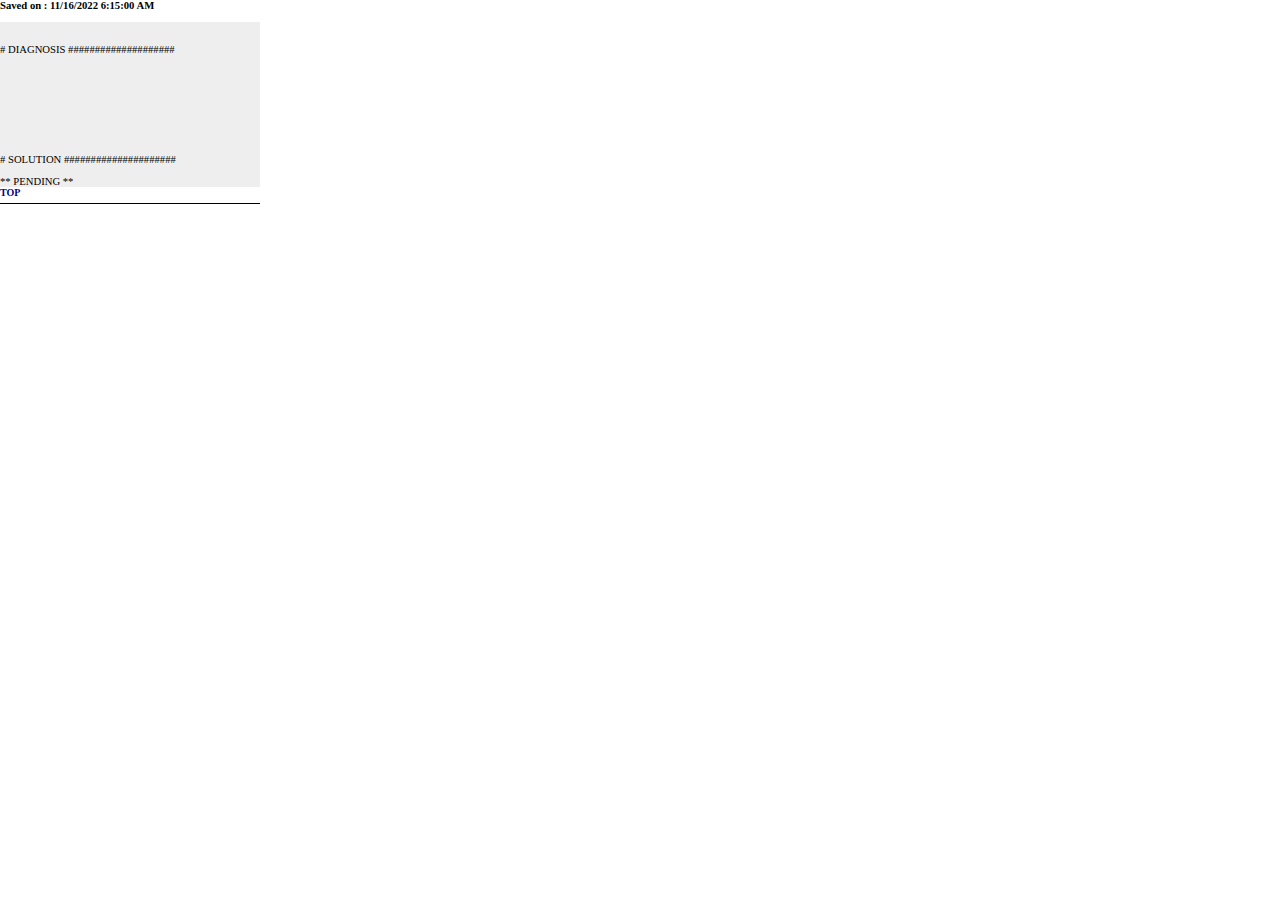
<file: status/RMA Number 102939_files/resulthistory.html>
<!DOCTYPE html PUBLIC "-//W3C//DTD XHTML 1.0 Strict//EN" "http://www.w3.org/TR/xhtml1/DTD/xhtml1-strict.dtd">
<!-- saved from url=(0059)https://rma-tx.unixcctv.net/resulthistory.asp?rmanum=102939 -->
<html xmlns="http://www.w3.org/1999/xhtml" lang="en" xml:lang="en"><head><meta http-equiv="Content-Type" content="text/html; charset=windows-1252">
	<meta name="Author" content="PilDog">
	<meta name="GENERATOR" content="NotePad">
	
	<title>RMA Number 102939</title>
	<link rel="stylesheet" type="text/css" href="./style.css">
	 <script type="text/javascript" src="./jquery.js.download"></script>
<script language="Javascript1.2">
<!--
	
var uhour=13;
var umin=25;
var usec=34; 

function ShowTime() {
	usec++;
	if (usec >= 60){
		usec='00';
		umin++;
		if (umin >=60){
			umin='00';
			uhour++;
		}
		else if (umin<10){
			umin="0" + umin;
		}
	}
	else if (usec <10){
		usec="0"+ usec;
	}
 	var disp= ((uhour<10)? "0" : "") + uhour + ":" + ((umin<10)? "0" : "") + umin + ":" + usec;
	document.getElementById("clock").innerHTML = "<font color=#ffffff STYLE=\"font-size : 7pt;line-height : 10px;font-family : Tahoma;\"><B>Server Time - 11/16/2022,"+ disp +"</B></font>";
	setTimeout("ShowTime()",1000);
}

function confirm_delete()
{
	if(confirm("Are you sure?"))
	{ 
		document.rma.method.value = "Delete";
		document.rma.submit();
	}
	else
	{ return false; }
	
}

function insertfield(el, Date) {
	var textfield = document.getElementById(el);
	textfield.value = Date	
}

/**
 * DHTML date validation script. Courtesy of SmartWebby.com (http://www.smartwebby.com/dhtml/)
 */
// Declaring valid date character, minimum year and maximum year
var dtCh= "/";
var minYear=1900;
var maxYear=2100;

function isInteger(s){
	var i;
    for (i = 0; i < s.length; i++){   
        // Check that current character is number.
        var c = s.charAt(i);
        if (((c < "0") || (c > "9"))) return false;
    }
    // All characters are numbers.
    return true;
}

function stripCharsInBag(s, bag){
	var i;
    var returnString = "";
    // Search through string's characters one by one.
    // If character is not in bag, append to returnString.
    for (i = 0; i < s.length; i++){   
        var c = s.charAt(i);
        if (bag.indexOf(c) == -1) returnString += c;
    }
    return returnString;
}

function daysInFebruary (year){
	// February has 29 days in any year evenly divisible by four,
    // EXCEPT for centurial years which are not also divisible by 400.
    return (((year % 4 == 0) && ( (!(year % 100 == 0)) || (year % 400 == 0))) ? 29 : 28 );
}

function DaysArray(n, year) {
	var days;
	days=31;
	if (n==4 || n==6 || n==9 || n==11) {days = 30;}
	if (n==2) {days = daysInFebruary(year);}
   return days
}

function gettotalday(dtStr){
	var pos1=dtStr.indexOf(dtCh)
	var pos2=dtStr.indexOf(dtCh,pos1+1)
	var strMonth=dtStr.substring(0,pos1)
	var strDay=dtStr.substring(pos1+1,pos2)
	var strYear=dtStr.substring(pos2+1)
	var totalday=0
	strYr=strYear
	if (strDay.charAt(0)=="0" && strDay.length>1) strDay=strDay.substring(1)
	if (strMonth.charAt(0)=="0" && strMonth.length>1) strMonth=strMonth.substring(1)
	for (var i = 1; i <= 3; i++) {
		if (strYr.charAt(0)=="0" && strYr.length>1) strYr=strYr.substring(1)
	}
	month=parseInt(strMonth)
	day=parseInt(strDay)
	year=parseInt(strYr)
	
	if (pos1==-1 || pos2==-1){
		alert("The date format should be : mm/dd/yyyy")
		return 0
	}
	if (strMonth.length<1 || month<1 || month>12){
		alert("Please enter a valid month")
		return 0
	}
	if (strDay.length<1 || day<1 || day>31 || (month==2 && day>daysInFebruary(year)) || day > DaysArray(month, year)){
		alert("Please enter a valid day")
		return 0
	}
	if (strYear.length != 4 || year==0 || year<minYear || year>maxYear){
		alert("Please enter a valid 4 digit year between "+minYear+" and "+maxYear)
		return 0
	}
	if (dtStr.indexOf(dtCh,pos2+1)!=-1 || isInteger(stripCharsInBag(dtStr, dtCh))==false){
		alert("Please enter a valid date")
		return 0
	}
	
	totalday = year * 365
	for (var m=1; m < month; m++) {
		totalday += DaysArray(m,year);
	}
	totalday += day

	return totalday
}

//-->
</script>
</head>

<body bgcolor="#FFFFFF" leftmargin="0" topmargin="0">
<div style="width:260px">

<div id="log1">
<b>Saved on : 11/16/2022 6:15:00 AM</b><br><br>
<div style="background-color:#eeeeee;">
<br><br># DIAGNOSIS ####################<br><br><br><br><br><br><br><br><br><br># SOLUTION #####################<br><br>** PENDING **<br>
</div></div>
<a onclick="jQuery(&#39;html, body&#39;).animate( { scrollTop: 0 }, &#39;slow&#39; );" href="javascript:void(0);"><font size="1.0em"><b>TOP</b></font></a>
<hr class="blackline">


</div>

</body></html>
</file>
<file: status/RMA Number 102939_files/style.css>
BODY { font-size:8pt;font-family:Tahoma; }
TR,TD,P { font-size:8pt;line-height:17px; }
TABLE {	border:0px solid gray;padding:0px;/*border-collapse: collapse*/}
INPUT.btn
{
	color:#222222;
	font-size:8pt;
	font-family:'trebuchet ms',helvetica,sans-serif;
	font-weight:bold;
	/* font: bold 90% 'trebuchet ms',helvetica,sans-serif;
	background-color:#cccccc;   
	border: solid 1px;
	border-color: #444444; */
	margin-right:2px;
}
A
{
    COLOR: navy;
    TEXT-DECORATION: none
}
A:hover
{
    TEXT-DECORATION: underline; color:red;
}

.submit_white 
{ 
	font-size:7pt;
	font-family:Tahoma;
}

.input_text
{
	font-size:8pt;
	font-family:Tahoma;
	color:#000000;
	background-color: #FFFFFF;
}

.small
{
    FONT-FAMILY: Tahoma;
    FONT-SIZE: 8pt
}
.side
{
    FONT-FAMILY: Tahoma;
    FONT-SIZE: 7pt;
    COLOR: white;
    line-height:12px;
    font-weight:500
}
.copyright
{
    FONT-FAMILY: Tahoma;
    FONT-SIZE: 8pt;
    line-height:12px;
}
.tiny
{
    FONT-FAMILY: Tahoma;
    FONT-SIZE: 7pt;
    line-height:12px;
}
.sidetitle
{
    FONT-FAMILY: Tahoma;
    FONT-SIZE: 8pt;
    COLOR: navy;
    line-height:12px;
    font-weight:bold
}
.rma_number
{
    FONT-FAMILY: 'trebuchet ms',helvetica,sans-serif;
    FONT-SIZE: 14pt;
    COLOR: black;
	font-weight:bold;
}
.listing_table
{
	border : solid 1px gray;
	FONT-FAMILY: Tahoma;
	FONT-SIZE: 8pt;
	line-height:12px;
}	
.navigation
{
    FONT-FAMILY: Tahoma;
    FONT-SIZE: 7pt;
    COLOR: white;
    line-height:12px;
    font-weight:bold
}
.std
{
    FONT-FAMILY: Tahoma;
    line-height : 12px;
    FONT-SIZE: 9pt
}
.heading
{
    FONT-FAMILY: Tahoma;
    FONT-SIZE: 10pt;
    FONT-WEIGHT: bold
}
.bigheading
{
    COLOR: #800000;
    FONT-FAMILY: Tahoma;
    FONT-SIZE: 14pt;
    FONT-WEIGHT: bold
}
.tableRed
{
    BACKGROUND-COLOR: #ff0000;
    COLOR: #ffffff;
    FONT-FAMILY: Verdana;
    FONT-SIZE: 10pt;
    FONT-WEIGHT: bold
}

.ListRMAStatusClose { background-color: #e5ffe5; }
.ListRMAStatusOpen { background-color: #ffe5e5; }
.ListRMAStatusUnknown { background-color: #dddddd; }

.RMAStatusClose { background-color: #80ff80; }
.RMAStatusOpen { background-color: #ff8080; }
.RMAStatusUnknown { background-color: #888888; }
#rma_status_box
{ 
	margin:5 5 5 5px;
	padding:4px;
	width:100%;
	height:30px;
}
#rma_status_box .statustext
{
	
	float:left;
	width:50%;
	height:100%;
	text-align:left;
	font-family: 'trebuchet ms',helvetica,sans-serif;
    font-size: 15px;
    COLOR: black;
	font-weight:bold;
	/* background-color: red; */
}
#rma_status_box .statuschangebutton
{
	float:left;
	text-align:right;
	vertical-align:middle;
	width:50%;
	height:100%;
	/* background-color: orange; */
}

#rma_main_inputtext_title
{
	vertical-align:middle;
	height:100%;
	float:left;
	text-align:right;
	margin-right:5px;
}

.whiteline
{
	border-style:solid none none none;
	border-color:white;
	border-width:1px;
}

.blackline
{
	border-style:solid none none none;
	border-color:black;
	border-width:1px;
}

.smallmenu { position : relative; visibility : hidden; }

#result_history_frame { width:286px; height:356px; }
#current_result { width:280px; height:350px; border: 0px none; }
#result_history { width:280px; height:350px; border: 0px none; }


#rmalist table
{ 
	border: 1px solid gray;
	background-color:#ffffff;
	border-collapse: collapse;
}
#rmalist td
{ 
	border : 1px solid gray;
	vertical-align:top;
	padding-left: 2px;
	padding-top: 2px;
}

#rmalist .stitle
{ 
	background-color:gray;
	text-align:center;
	border : 1px solid white;
	font-family: tahoma;
	font-size: 8pt;
	font-weight:bold;
	color:#ffffff;
	vertical-align:middle;
}
</file>
